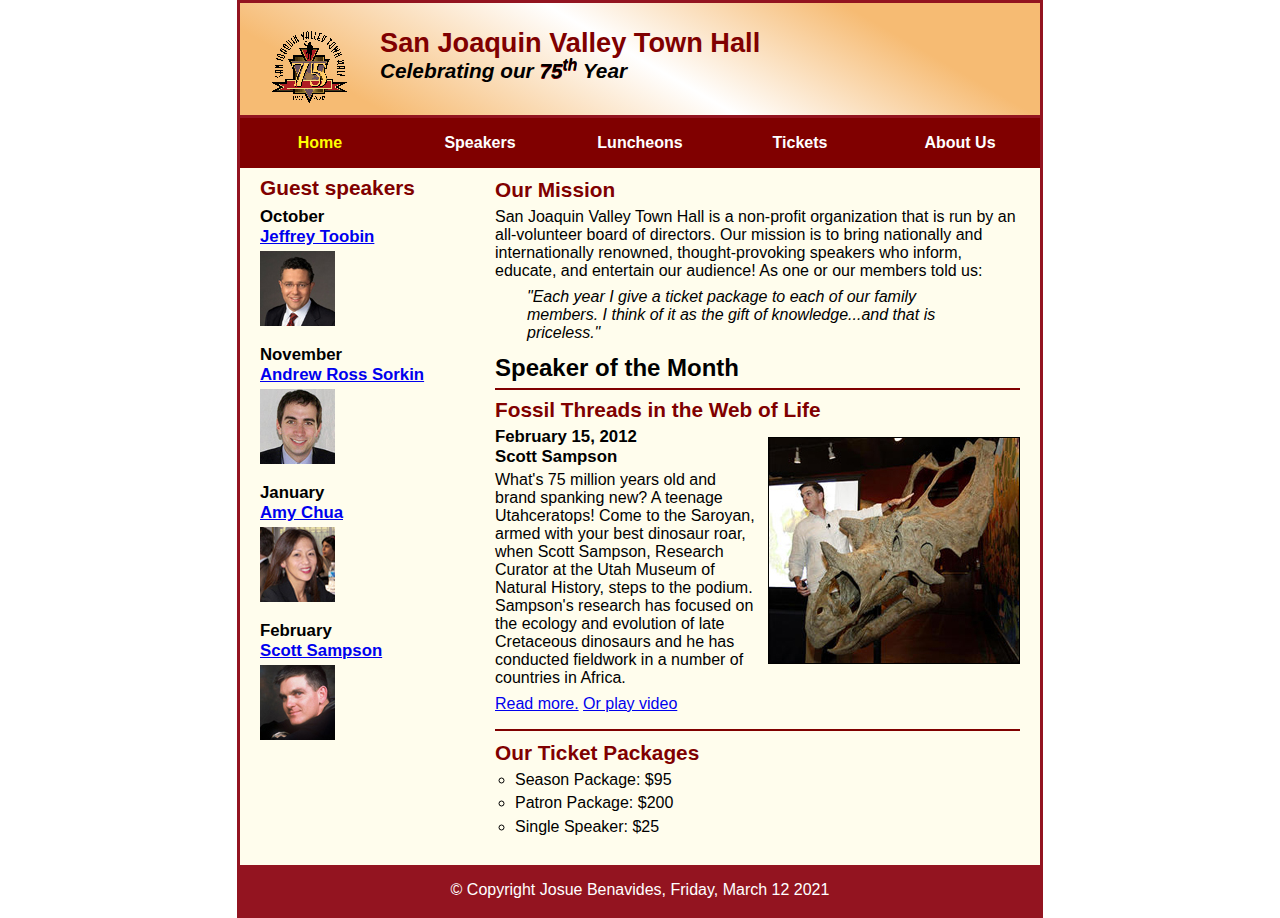
<file: index.html>
<!DOCTYPE html>
<html lang="en">

<head>
	<meta charset="utf-8">
	<title>San Joaquin Valley Town Hall</title>
	<link rel="shortcut icon" href="images/favicon.ico">
	<link rel="stylesheet" href="styles/normalize.css">
	<link rel="stylesheet" href="styles/main.css">
</head>

<body>
	<header>
		<img alt="Town Hall Logo" src="images/town_hall_logo.gif" height="80">
		<h2>San Joaquin Valley Town Hall</h2>
		<h3>Celebrating our <em class="shadow">75<sup>th</sup></em> Year</h3>
	</header>

	<nav id="nav_menu">
		<ul>
			<li><a href="index.html" class="current">Home</a></li>
			<li><a href="speaker.html">Speakers</a></li>
			<li><a href="luncheon.html">Luncheons</a></li>
			<li><a href="tickets.html">Tickets</a></li>
			<li><a href="#">About Us</a>
				<ul>
					<li><a href="#">Our History</a></li>
					<li><a href="#">Board of Directors</a></li>
					<li><a href="#">Past Speakers</a></li>
					<li><a href="#">Contact Information</a></li>
				</ul>
			</li>
		</ul>
	</nav>

	<main>
		<section>
			<h2>Our Mission</h2>
			<p>San Joaquin Valley Town Hall is a non-profit organization that is run by an all-volunteer board of directors. Our mission is to bring nationally and internationally renowned, thought-provoking speakers who inform, educate, and entertain our audience! As one or our members told us:</p>
			<blockquote >&quot;Each year I give a ticket package to each of our family members. I think of it as the gift of knowledge...and that is priceless.&quot;</blockquote>

			<h1>Speaker of the Month</h1>
			<article>
				<h2>Fossil Threads in the Web of Life</h2>

				<img alt = "image of a dinosaur" src="images/sampson_dinosaur.jpg">

				<h3>February 15, 2012 <br>
				Scott Sampson</h3>

				<p>What's 75 million years old and brand spanking new? A teenage Utahceratops! Come to the Saroyan, armed with your best dinosaur roar, when Scott Sampson, Research Curator at the Utah Museum of Natural History, steps to the podium. Sampson's research has focused on the ecology and evolution of late Cretaceous dinosaurs and he has conducted fieldwork in a number of countries in Africa.</p>
				<p><a href="speakers/sampson.html">Read more.</a> <a href="media/sampson.swf" type="video/vnd.sealed.swf" target="_blank">Or play video</a></p>

			</article>

			<h2>Our Ticket Packages</h2>
			<ul>
				<li>Season Package: $95</li>
				<li>Patron Package: $200</li>
				<li>Single Speaker: $25</li>
			</ul>
		</section>
		<aside>
			<h2 class="speakers">Guest speakers</h2>

			<h2>October<br>
				<a href="speakers/toobin.html">Jeffrey Toobin</a></h2>
			<img alt="image of Toobin" src="images/toobin75.jpg" height="75">

			<h2>November<br>
				<a href="speakers/sorkin.html">Andrew Ross Sorkin</a></h2>
			<img alt="image of Sorkin" src="images/sorkin75.jpg" height="75">

			<h2>January<br>
				<a href="speakers/chua.html">Amy Chua</a></h2>
			<img alt="image of Chua" src="images/chua75.jpg" height="75">
			<h2>February <br>
				<a href="speakers/sampson.html">Scott Sampson</a></h2>
			<img alt="image of Sampson" src="images/sampson75.jpg" height="75">
		</aside>
	</main>
	<footer>
		<p>&copy; Copyright Josue Benavides, Friday, March 12 2021</p>
	</footer>
</body>
</html>
</file>
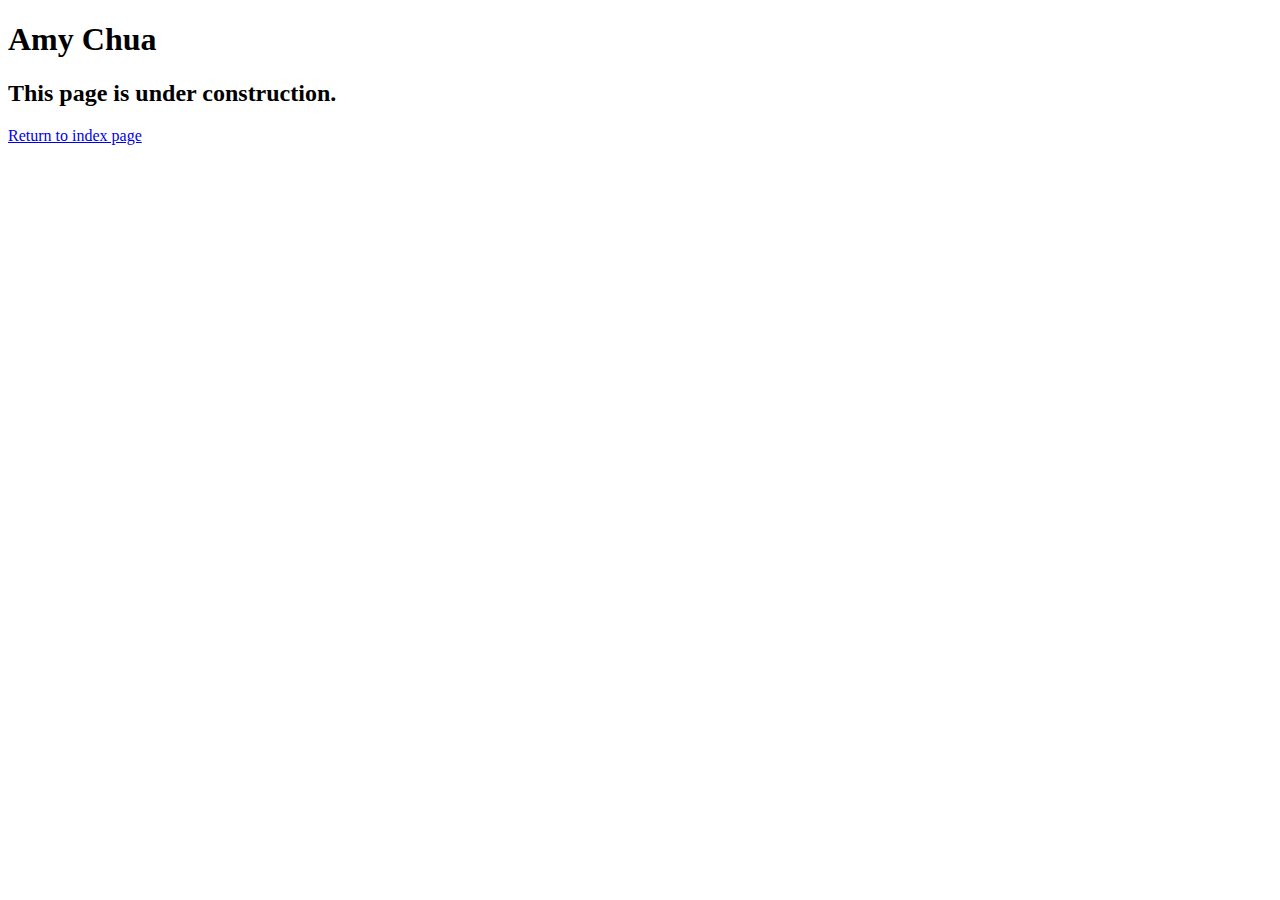
<file: speakers/chua.html>
<!DOCTYPE html>
<html lang="en">

<head>
	<meta charset="utf-8">
	<title>San Joaquin Valley Town Hall</title>
	<link rel="shortcut icon" href="../images/favicon.ico">
</head>

<body>
	<main>
		<h1>Amy Chua</h1>
		<h2>This page is under construction.</h2>
		<p><a href="../index.html">Return to index page</a></p>
	</main>
</body>

</html>
</file>
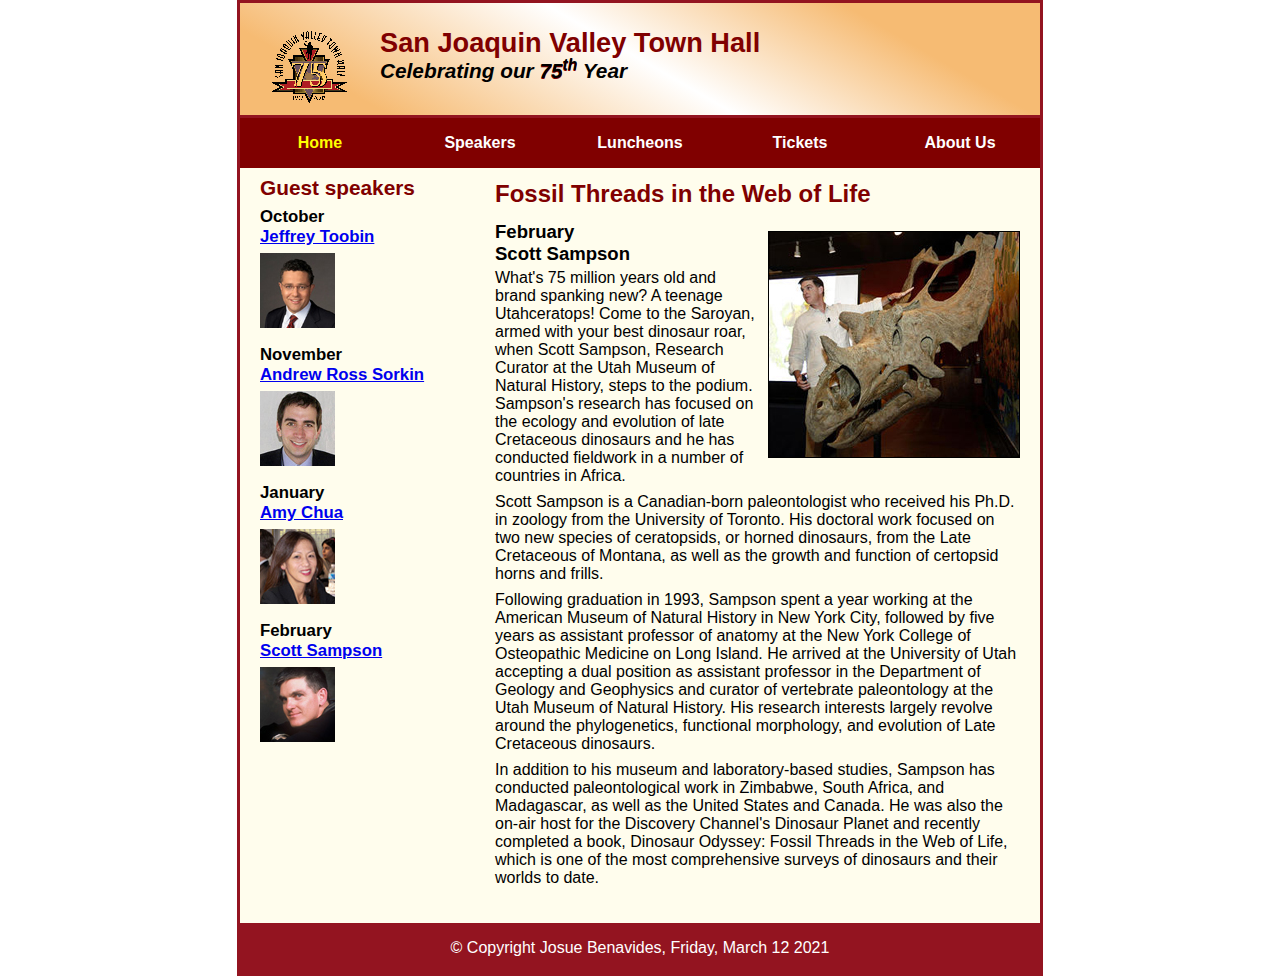
<file: speakers/sampson.html>
<!DOCTYPE html>
<html lang="en">

<head>
	<meta charset="utf-8">
	<title>San Joaquin Valley Town Hall</title>
	<link rel="shortcut icon" href="../images/favicon.ico">
	<link rel="stylesheet" href="../styles/normalize.css">
	<link rel="stylesheet" href="../styles/speaker.css">
</head>

<body>
	<header>
		<img alt="Town Hall Logo" src="../images/town_hall_logo.gif" height="80">
		<h2>San Joaquin Valley Town Hall</h2>
		<h3>Celebrating our <em class="shadow">75<sup>th</sup></em> Year</h3>
	</header>
	<nav id="nav_menu">
		<ul>
			<li><a href="../index.html" class="current">Home</a></li>
			<li><a href="../speaker.html">Speakers</a></li>
			<li><a href="../luncheon.html">Luncheons</a></li>
			<li><a href="../tickets.html">Tickets</a></li>
			<li><a href="#">About Us</a>
				<ul>
					<li><a href="#">Our History</a></li>
					<li><a href="#">Board of Directors</a></li>
					<li><a href="#">Past Speakers</a></li>
					<li><a href="#">Contact Information</a></li>
				</ul>
			</li>
		</ul>
	</nav>
	<main>
		<section>
			<h1>Fossil Threads in the Web of Life</h1>
			<article>
				<img alt="image of dinosaur" src="../images/sampson_dinosaur.jpg">
				<h2>February <br>
					Scott Sampson</h2>

				<p>What's 75 million years old and brand spanking new? A teenage Utahceratops! Come to the
				Saroyan, armed with your best dinosaur roar, when Scott Sampson, Research Curator at the
				Utah Museum of Natural History, steps to the podium. Sampson's research has focused on the
				ecology and evolution of late Cretaceous dinosaurs and he has conducted fieldwork in a number
				of countries in Africa.</p>

				<p>Scott Sampson is a Canadian-born paleontologist who received his Ph.D. in zoology from the
				University of Toronto. His doctoral work focused on two new species of ceratopsids, or horned
				dinosaurs, from the Late Cretaceous of Montana, as well as the growth and function of certopsid
				horns and frills.</p>

				<p>Following graduation in 1993, Sampson spent a year working at the American Museum of Natural
				History in New York City, followed by five years as assistant professor of anatomy at the New
				York College of Osteopathic Medicine on Long Island. He arrived at the University of Utah
				accepting a dual position as assistant professor in the Department of Geology and Geophysics
				and curator of vertebrate paleontology at the Utah Museum of Natural History. His research
				interests largely revolve around the phylogenetics, functional morphology, and evolution of
				Late Cretaceous dinosaurs.</p>

				<p>In addition to his museum and laboratory-based studies, Sampson has conducted paleontological
				work in Zimbabwe, South Africa, and Madagascar, as well as the United States and Canada. He was
				also the on-air host for the Discovery Channel's Dinosaur Planet and recently completed a book,
				Dinosaur Odyssey: Fossil Threads in the Web of Life, which is one of the most
				comprehensive surveys of dinosaurs and their worlds to date.</p>
			</article>
		</section>
		<aside>
			<h2 class="speakers">Guest speakers</h2>

			<h2>October<br>
				<a href="../speakers/toobin.html">Jeffrey Toobin</a></h2>
			<img alt="image of Toobin" src="../images/toobin75.jpg" height="75">

			<h2>November<br>
				<a href="../speakers/sorkin.html">Andrew Ross Sorkin</a></h2>
			<img alt="image of Sorkin" src="../images/sorkin75.jpg" height="75">

			<h2>January<br>
				<a href="../speakers/chua.html">Amy Chua</a></h2>
			<img alt="image of Chua" src="../images/chua75.jpg" height="75">
			<h2>February <br>
				<a href="../speakers/sampson.html">Scott Sampson</a></h2>
			<img alt="image of Sampson" src="../images/sampson75.jpg" height="75">
		</aside>
	</main>
	<footer>
		<p>&copy; Copyright Josue Benavides, Friday, March 12 2021</p>
	</footer>
</body>
</html>
</file>
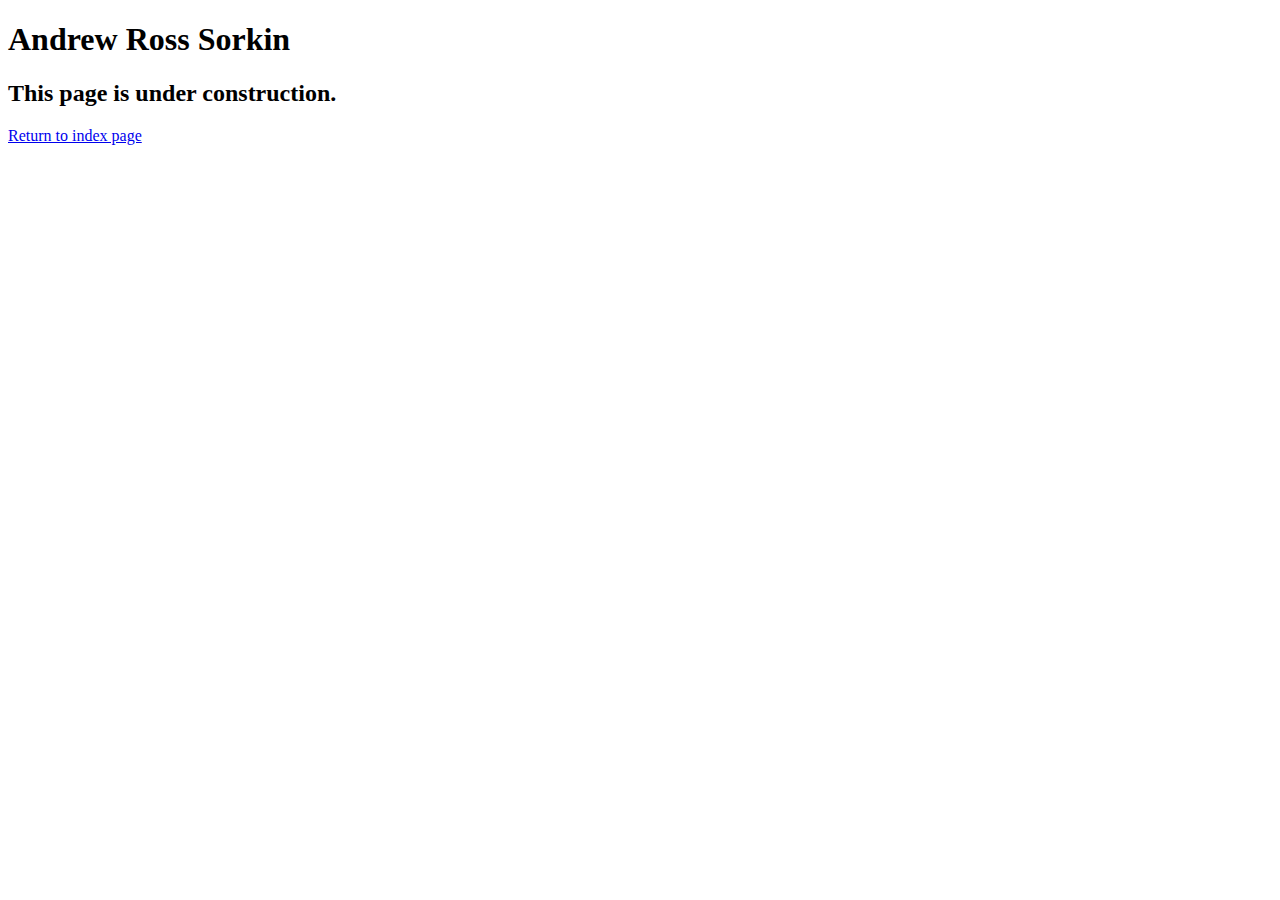
<file: speakers/sorkin.html>
<!DOCTYPE html>
<html lang="en">

<head>
	<meta charset="utf-8">
	<title>San Joaquin Valley Town Hall</title>
	<link rel="shortcut icon" href="../images/favicon.ico">
</head>

<body>
	<main>
		<h1>Andrew Ross Sorkin</h1>
		<h2>This page is under construction.</h2>
		<p><a href="../index.html">Return to index page</a></p>
	</main>
</body>

</html>
</file>
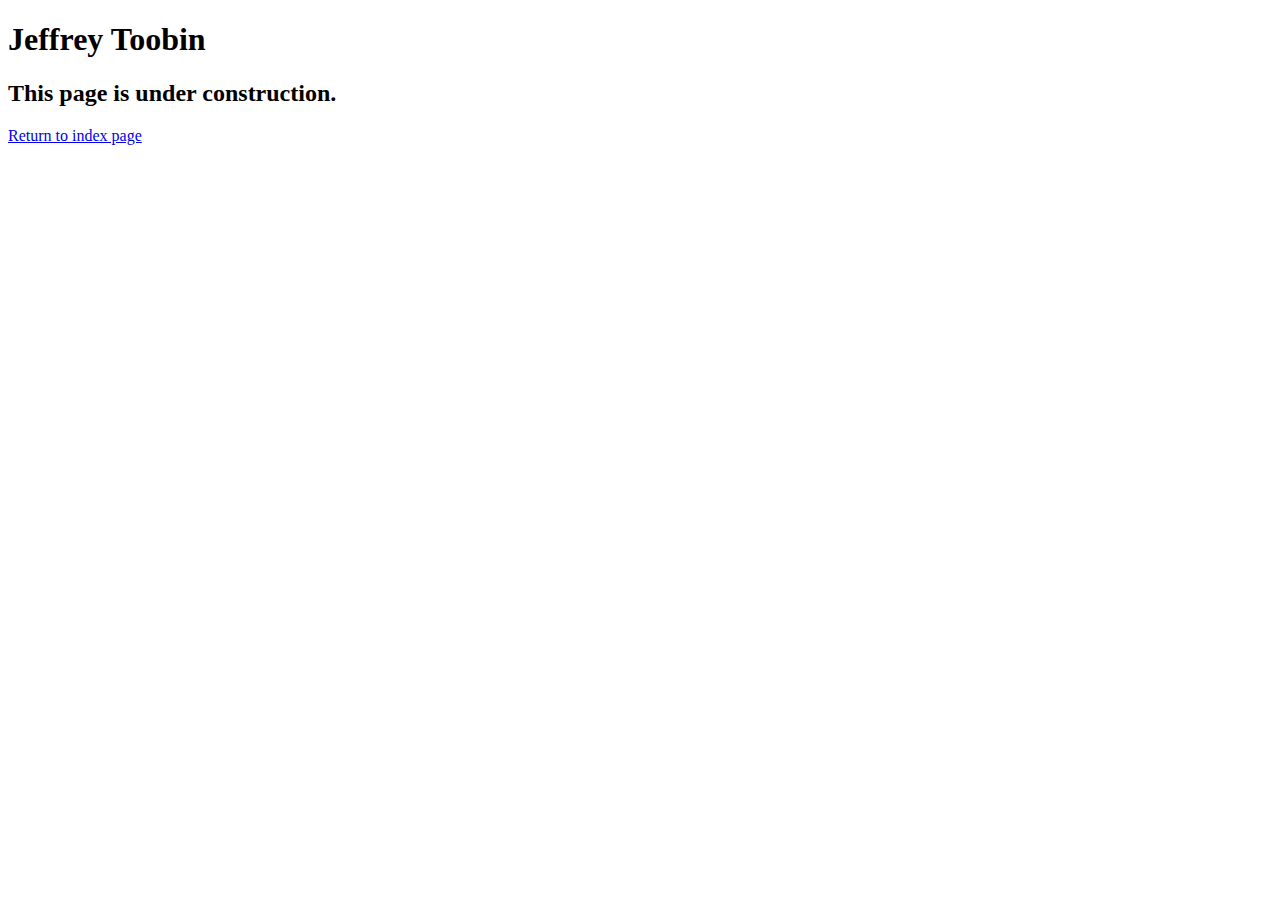
<file: speakers/toobin.html>
<!DOCTYPE html>
<html lang="en">

<head>
	<meta charset="utf-8">
	<title>San Joaquin Valley Town Hall</title>
	<link rel="shortcut icon" href="../images/favicon.ico">
</head>

<body>
    <main>
	    <h1>Jeffrey Toobin</h1>
	    <h2>This page is under construction.</h2>
		<p><a href="../index.html">Return to index page</a></p>
    </main>
</body>

</html>
</file>
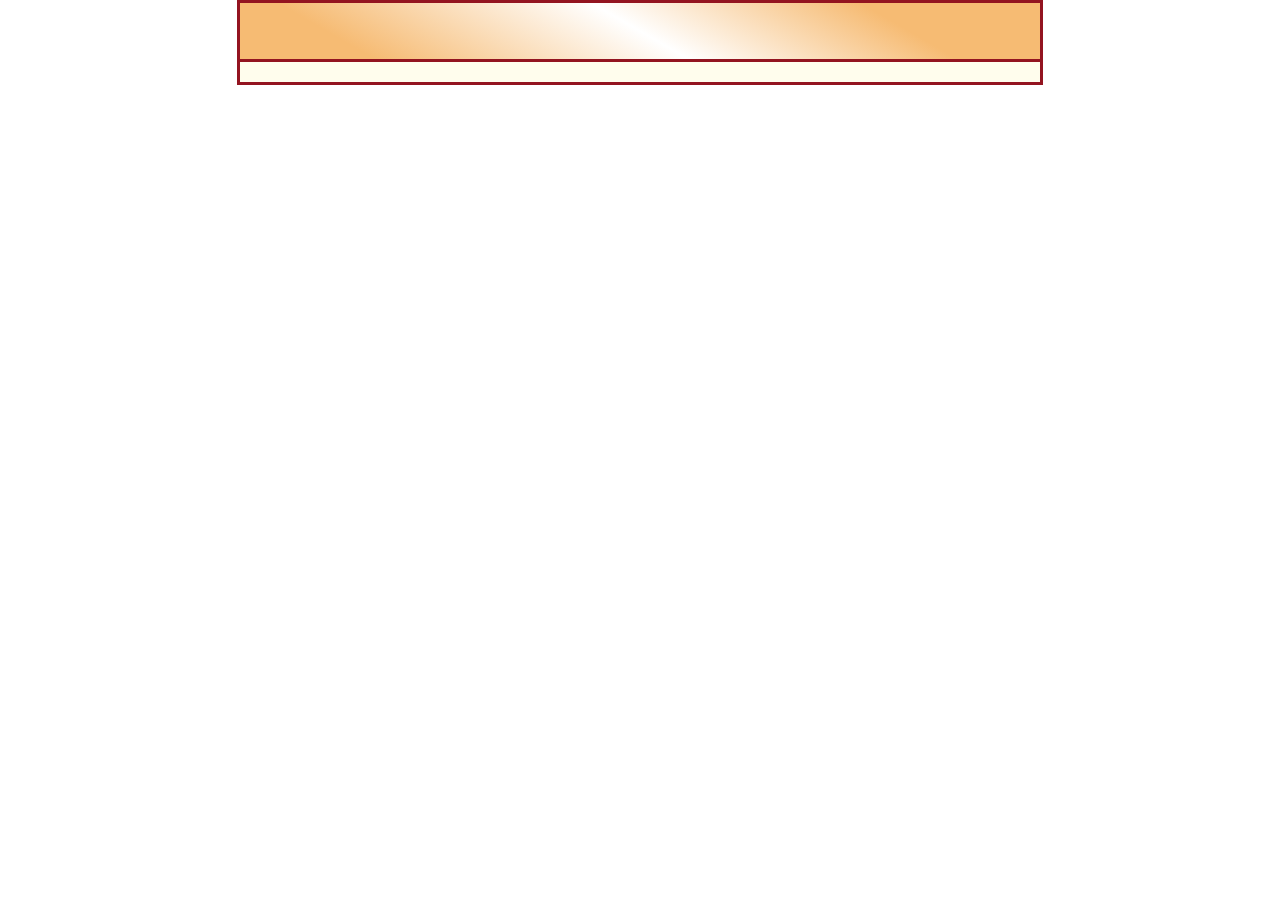
<file: templates/basic.html>
<!DOCTYPE html>
<html lang="en">

<head>
	<meta charset="utf-8">
	<title></title>
	<link rel="shortcut icon" href="../images/favicon.ico">
	<link rel="stylesheet" href="../styles/normalize.css">
	<link rel="stylesheet" href="../styles/main.css">
	<script></script>
</head>

<body>
	<header>
		
	</header>

	<section>
		
	</section>						
	
	<footer>
		
	</footer>
</body>
</html>
</file>
<file: styles/main.css>
/* reset selector */
* {
	margin: 0;
	padding: 0;
}

/* the styles for the elements */
html{
	background-color: white;
}
body {
	font-family: Arial, Helvetica, sans-serif;
    font-size: 100%;
	width: 800px;
	margin: 0 auto;
	border: 3px solid #931420;
	background-color: #fffded;
}

/* the styles for the header */
header{
	border-bottom: 3px solid #931420;
	padding-top: 1.5em;
	padding-bottom: 2em;
	background-image: linear-gradient(30deg, #f6bb73 0%, #f6bb73 15%, #ffffff 50%, #f6bb73 80%, #f6bb73 100%);
}
header img {
	float: left;
	padding-left: 30px;
	padding-right: 30px;
}
header h2{
	font-size: 170%;
	color: #800000;

}
header h3{
	font-size: 130%;
	font-style: italic;

}
.shadow{
	text-shadow:0 .05em #800000;
}


/* the styles for the Main section */
main {
	clear: left;
}

main ul{
	list-style-type: circle;
}

/* the styles for the section*/
section{
	width: 525px;
	float: right;
	padding: 0 20px 20px;
}

section blockquote{
	padding-right: 2em;
	padding-left: 2em;
	font-style: italic;
}
section ul{
	padding-bottom: .25em;
	padding-left: 1.25em;
}
section li{
	padding-bottom: .35em;
}
section p{
	padding-bottom: .5em;
}
section h1{
	font-size: 150%;
	padding-top: .5em;
	padding-bottom: .25em;
	margin:0;
}
section h2{
	font-size: 130%;
	color: #800000;
	padding-top: .5em;
	padding-bottom: .25em;
}
section h3{
	font-size: 105%;
	padding-bottom: .25em;
}

/* the styles for the aside*/
aside{
	width: 215px;
	float: right;
	padding-bottom: 20px;
	padding-left: 20px;
}
aside img{
	padding-bottom: .5em;
}
aside h2{
	font-size: 105%;
	color: black;
	padding-top: .4em;
	padding-bottom: .25em;

}
aside a:focus,aside a:hover{
	font-style: italic;
}
aside h3{
	font-size: 105%;
	padding-bottom: .25em;
}
.speakers{
	color: #800000;
	font-size: 130%;
	padding-bottom: 0;
}


/* the styles for the article */
article{
	padding-top: .5em;
	padding-bottom: .5em;
	border-top: 2px solid #800000;
	border-bottom: 2px solid #800000;
}
article img{
	float: right;
	margin-top: 10px;
	margin-bottom: 10px;
	margin-left: 10px;
	border: 1px solid black;
}
article h2{
	padding-top: 0;
}
article h3{
	font-size: 105%;
	padding-bottom: .25em;

}

/* the styles for the footer */
footer{
	background-color: #931420;
	clear: both;
}
footer p{
	text-align: center;
	color: #ffffff;
	padding: 1em 0;
}

/*rule set for navigation */
nav {
	width: 100%;
}
#nav_menu ul {
	list-style-type: none;
	margin: 0;
	padding: 0;
	position: relative;
}
#nav_menu ul li {
	float: left;
	width: 20%;
}
#nav_menu ul li a {
	display: block;
	/*width: 160px;*/
	text-align: center;
	padding: 1em 0;
	text-decoration: none;
	background-color: #800000;
	color: white;
	font-weight: bold;
}
#nav_menu a.current {
	color: yellow;
}
#nav_menu ul ul {
	display: none;
	position: absolute;
	top: 100%;
	width: 100%;
}
#nav_menu ul ul li {
	float: none;
}
#nav_menu ul li:hover > ul {
	display: block;
}
#nav_menu > ul::after {
	content: "";
	clear: both;
	display: block;
}
</file>
<file: styles/speaker.css>
/* reset selector */
* {
	margin: 0;
	padding: 0;
}

/* the styles for the elements */
html{
	background-color: white;
}
body {
	font-family: Arial, Helvetica, sans-serif;
    font-size: 100%;
	width:800px;
	margin:0 auto;
	border: 3px solid #931420;
	background-color: #fffded;
}

/* the styles for the header */
header{
	border-bottom: 3px solid #931420;
	padding-top: 1.5em;
	padding-bottom: 2em;
	background-image: linear-gradient(30deg, #f6bb73 0%, #f6bb73 15%, #ffffff 50%, #f6bb73 80%, #f6bb73 100%);
}
header img {
	float: left;
	padding-left: 30px;
	padding-right: 30px;
}
header h2{
	font-size: 170%;
	color: #800000;

}
header h3{
	font-size: 130%;
	font-style: italic;

}
.shadow{
	text-shadow:0 .05em #800000;
}
/* the styles for the navigation menu */
nav {
	width: 100%;
}
#nav_menu ul {
	list-style-type: none;
	margin: 0;
	padding: 0;
	position: relative;
}
#nav_menu ul li {
	float: left;
	width: 20%;
}
#nav_menu ul li a {
	display: block;
	/*width: 160px;*/
	text-align: center;
	padding: 1em 0;
	text-decoration: none;
	background-color: #800000;
	color: white;
	font-weight: bold;
}
#nav_menu a.current {
	color: yellow;
}
#nav_menu ul ul {
	display: none;
	position: absolute;
	top: 100%;
	width: 100%;
}
#nav_menu ul ul li {
	float: none;
}
#nav_menu ul li:hover > ul {
	display: block;
}
#nav_menu > ul::after {
	content: "";
	clear: both;
	display: block;
}

/* the styles for the Main section */
main {
	clear: left;
}


/* the styles for the section*/
section{
	width: 525px;
	float: right;
	padding: 0 20px 20px;
}

section blockquote{
	padding-right: 2em;
	padding-left: 2em;
	font-style: italic;
}
section ul{
	padding-bottom: .25em;
	padding-left: 1.25em;
}
section li{
	padding-bottom: .35em;
}
section p{
	padding-bottom: .5em;
}
section h1{
	font-size: 150%;
	padding-top: .5em;
	padding-bottom: .2em;
	margin:0;
	color: #800000;
}
section h2{
	font-size: 116%;
	color: black;
	padding-top: .5em;
	padding-bottom: .25em;
}
section h3{
	font-size: 105%;
	padding-bottom: .25em;
}

/* the styles for the aside*/
aside{
	width: 215px;
	float: right;
	padding-bottom: 20px;
	padding-left: 20px;
}
aside img{
	padding-bottom: .4em;
}
aside h2{
	font-size: 105%;
	color: black;
	padding-top: .4em;
	padding-bottom: .35em;

}
aside a:focus,aside a:hover{
	font-style: italic;
}
aside h3{
	font-size: 105%;
	padding-bottom: .25em;
}

/* the styles for the article */
article{
	padding-top: .5em;
	padding-bottom: .5em;

}
article img{
	float: right;
	margin-top: 10px;
	margin-bottom: 10px;
	margin-left: 10px;
	border: 1px solid black;
}
article h2{
	padding-top: 0;
}
article h3{
	font-size: 105%;
	padding-bottom: .25em;

}
/* */
.speakers{
	color: #800000;
	font-size: 130%;
	padding-bottom: 0;
}

/* the styles for the footer */
footer{
	background-color: #931420;
	clear: both;
}
footer p{
	text-align: center;
	color: white;
	padding: 1em 0;
}
/*rule set for navigation */
</file>
